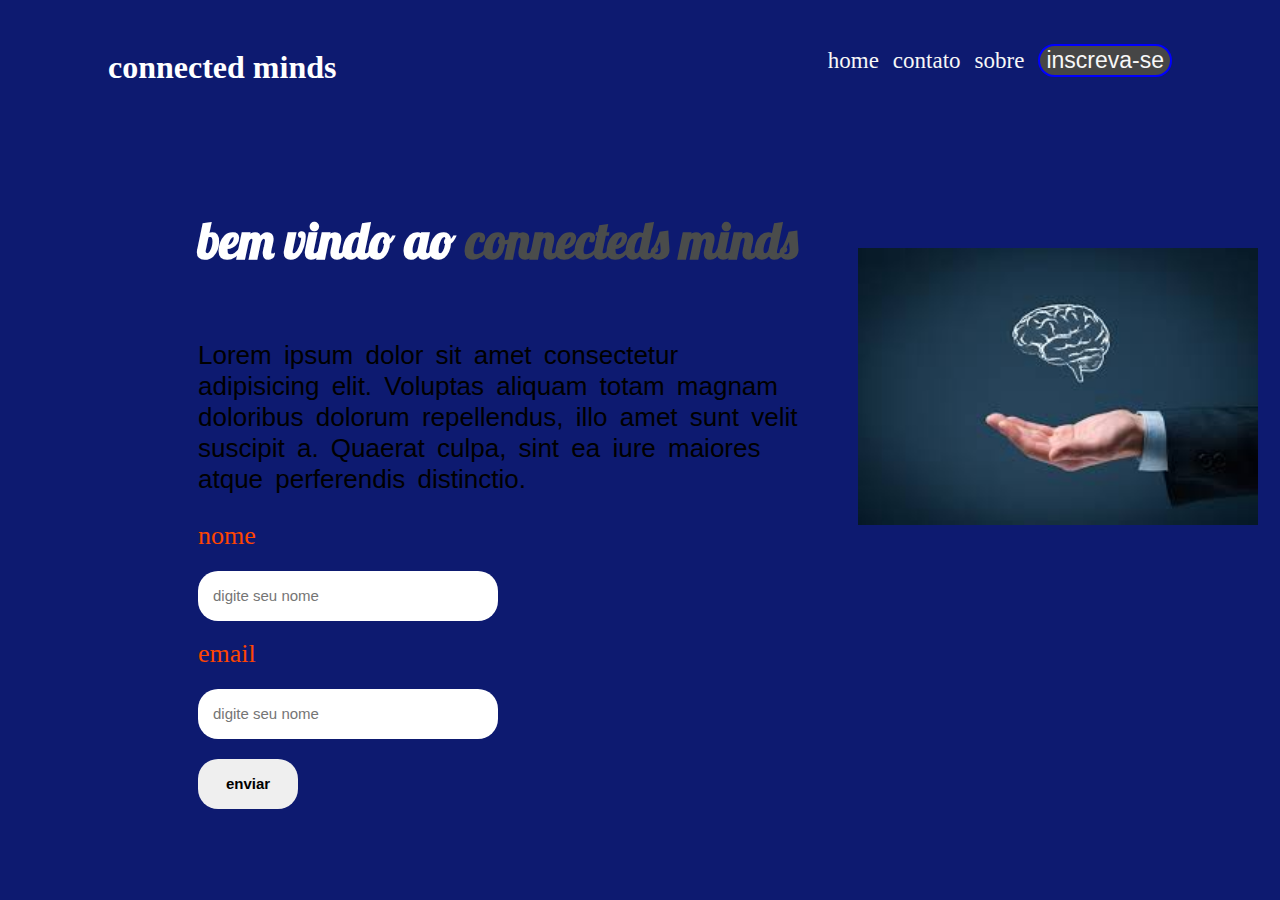
<file: index.html>
<!DOCTYPE html>
<html lang="en">
<head>
    <meta charset="UTF-8">
    <meta http-equiv="X-UA-Compatible" content="IE=edge">
    <meta name="viewport" content="width=device-width, initial-scale=1.0">
    <link rel="stylesheet" href="type.css">
    <link rel="stylesheet" href="media.css">
    <link rel="preconnect" href="https://fonts.googleapis.com"><link rel="preconnect" href="https://fonts.gstatic.com" crossorigin><link href="https://fonts.googleapis.com/css2?family=Lobster&display=swap" rel="stylesheet">
    <title>landing page</title>
</head>
<body>
    <header>
    
    <h1>connected minds</h1>
        
    
    <ul>
        <a href="index.html"><li>home</li></a>
        <a href="contato.html"><li>contato</li></a>
        <a href="sobre.html"><li>sobre</li></a>
        <button><a href="inscreva-se.html"><li>inscreva-se</li></a></button>
    </ul>
      
    </header>
    <main>
        <aside>
            <h2>bem vindo ao <span>connecteds minds</span></h2>
            
            <p class="asidep">Lorem ipsum dolor sit amet consectetur adipisicing elit. Voluptas aliquam totam magnam doloribus dolorum repellendus, illo amet sunt velit suscipit a. Quaerat culpa, sint ea iure maiores atque perferendis distinctio.</p>
            <form class="form">
                <label for="nome">nome</label>
                <input type="text" name="nome" placeholder="digite seu nome" required>
                <br>
                <label for="name">email</label>
                <input type="text" name="email" placeholder="digite seu nome" required>
                <input type="submit" name="bt enviar" value="enviar">
                <br><br>

            </form>
        </aside>
        <article>
            <img src="img/download (5).jpg" alt="imagem do article">
        </article>
    </main>
</body>
</html>
</file>
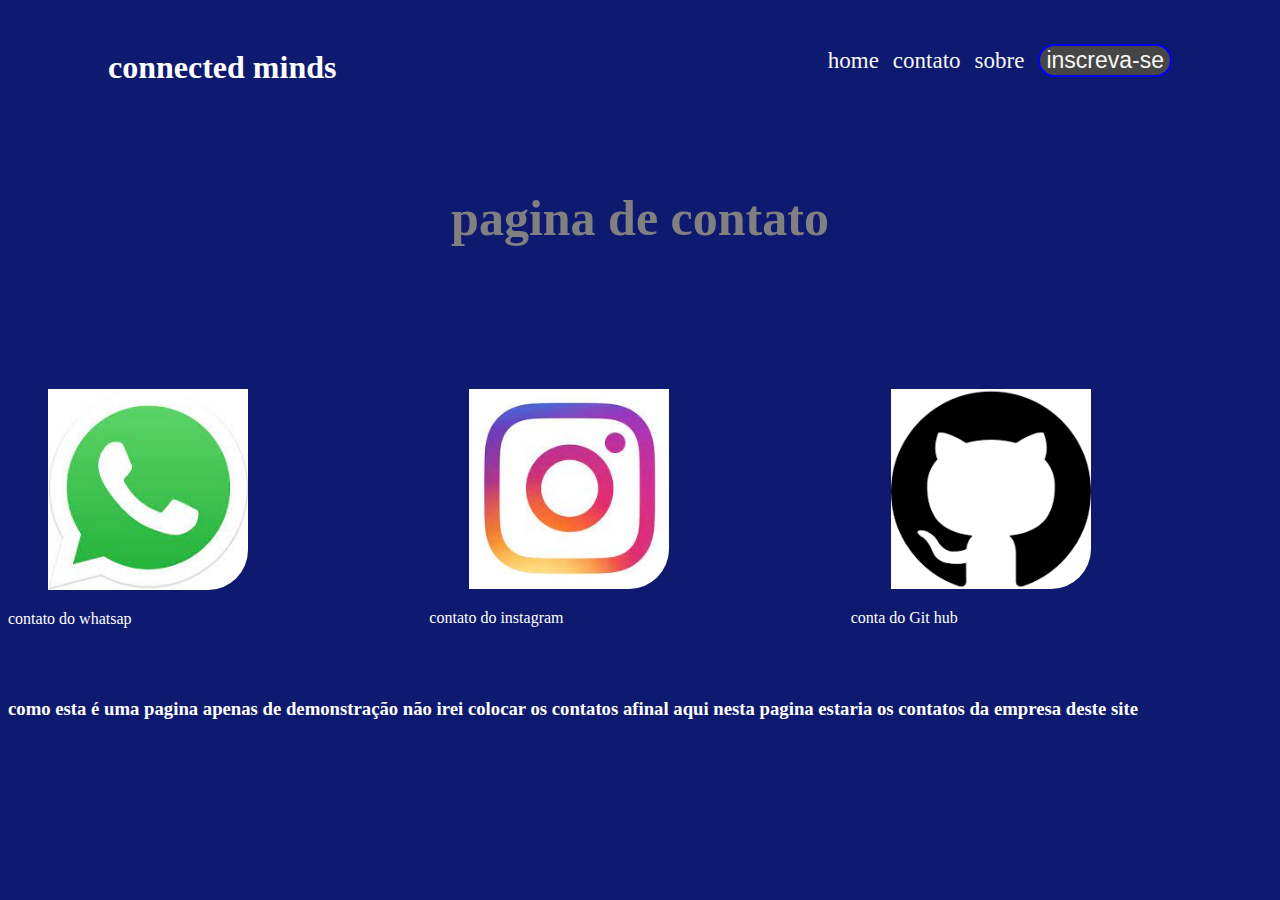
<file: contato.html>
<!DOCTYPE html>
<html lang="en">
<head>
    <meta charset="UTF-8">
    <meta http-equiv="X-UA-Compatible" content="IE=edge">
    <meta name="viewport" content="width=device-width, initial-scale=1.0">
    <link rel="stylesheet" href="type.css">
    <title>contato</title>
</head>
<body>
    <header>
    
        <h1>connected minds</h1>
            
        <ul>
            <a href="index.html"><li>home</li></a>
            <a href="contato.html"><li>contato</li></a>
            <a href="sobre.html"><li>sobre</li></a>
            <button><a href="inscreva-se.html"><li>inscreva-se</li></a></button>
        </ul>
          
        
        </header>
        
        <h2 class="cont">pagina de contato</h2>
        <main class="grid-main">
            <div class="one">
            <img  class="im" src="img/download (2).jpg" alt="whatsaap">
            <p>contato do whatsap</p><br>
            
            </div>
            <div class="tress">
            <img class="im" src="img/download.jpg" alt="instagram">
            <p>contato do instagram</p>
            <p><a></a></p>
            </div>
            <div class="tree">
            <img class="im" src="img/download.png" alt="Git hub">
            <p>conta do Git hub</p>
            </div>
        </main>
        <br>
        <h3> como esta é uma pagina apenas de demonstração não irei colocar os contatos afinal aqui nesta pagina estaria os contatos da empresa deste site</h3>
</body>
</html>
</file>
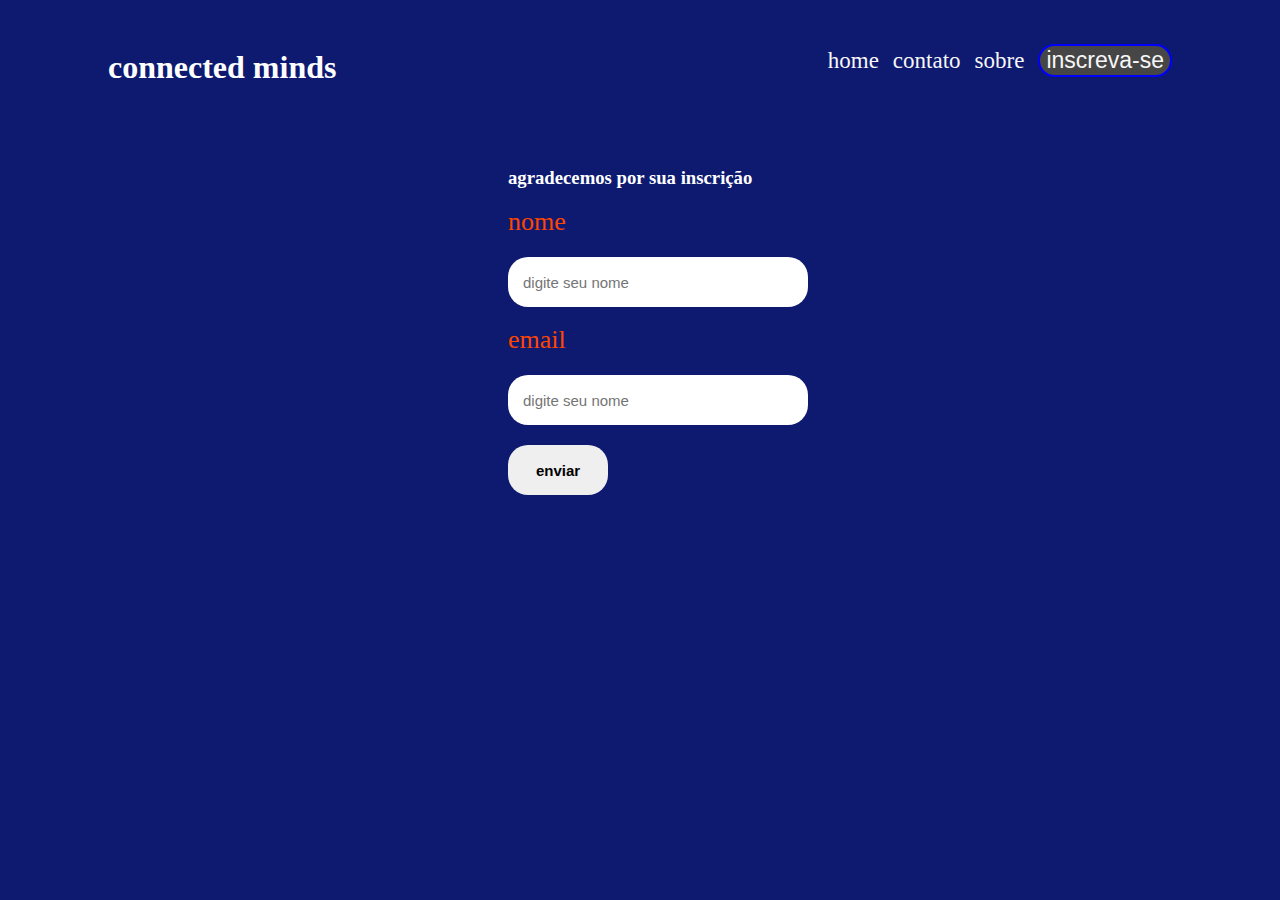
<file: inscreva-se.html>
<!DOCTYPE html>
<html lang="en">
<head>
    <meta charset="UTF-8">
    <meta http-equiv="X-UA-Compatible" content="IE=edge">
    <meta name="viewport" content="width=device-width, initial-scale=1.0">
    <link rel="stylesheet" href="type.css">
    <title>inscreva-se</title>
</head>
<body>
    <header>
    
        <h1>connected minds</h1>
            
        
        <ul>
            <a href="index.html"><li>home</li></a>
            <a href="contato.html"><li>contato</li></a>
            <a href="sobre.html"><li>sobre</li></a>
            <button><a href="inscreva-se.html"><li>inscreva-se</li></a></button>
        </ul>
          
        </header>
        <h3 style="padding-left: 500px;">agradecemos por sua inscrição</h3>
        <form class="form1">
            <label for="nome">nome</label>
            <input type="text" name="nome" placeholder="digite seu nome" required>
            <br>
            <label for="name">email</label>
            <input type="text" name="email" placeholder="digite seu nome" required>
            <input type="submit" name="bt enviar" value="enviar">
            <br><br>

        </form>
</body>
</html>
</file>
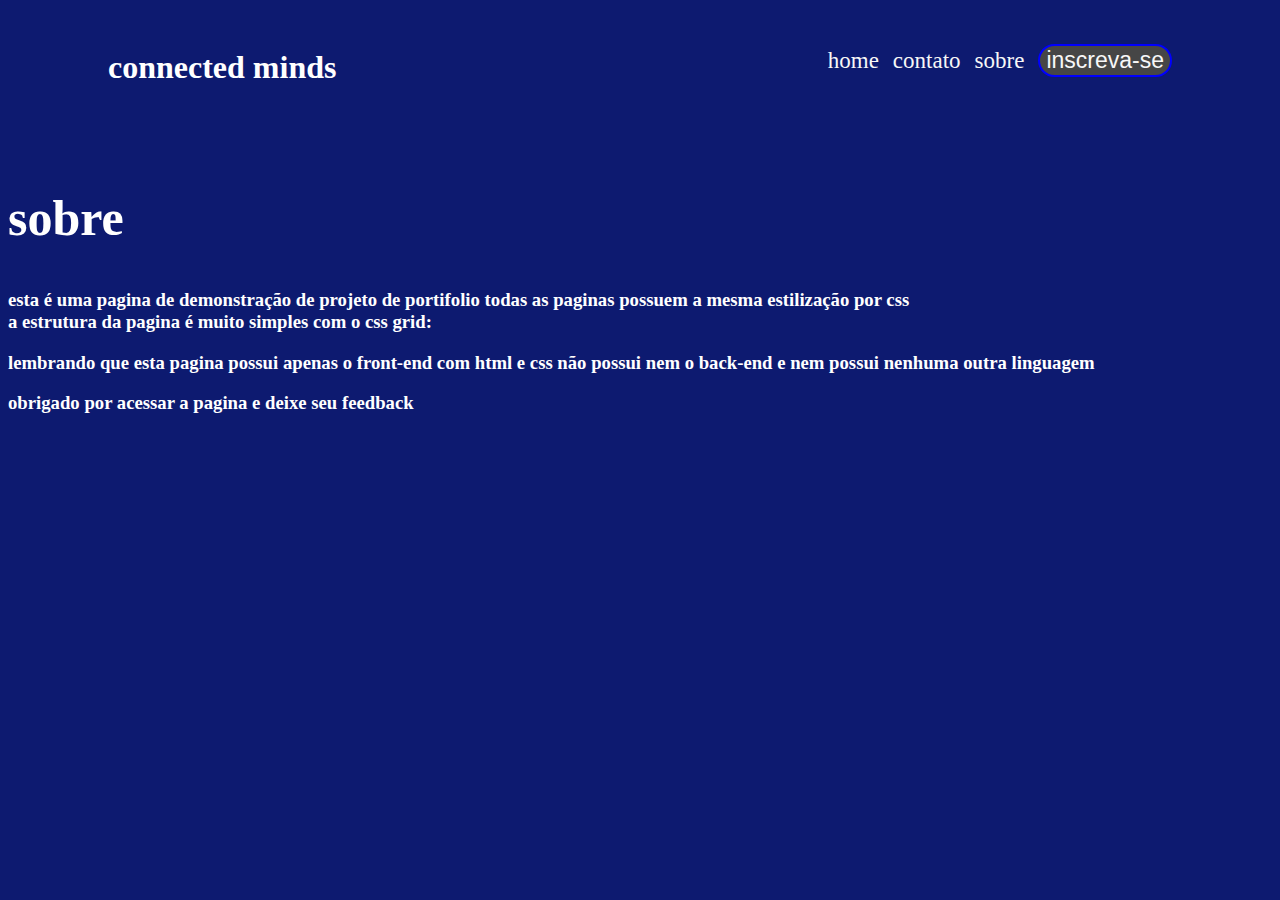
<file: sobre.html>
<!DOCTYPE html>
<html lang="en">
<head>
    <meta charset="UTF-8">
    <meta http-equiv="X-UA-Compatible" content="IE=edge">
    <meta name="viewport" content="width=device-width, initial-scale=1.0">
    <link rel="stylesheet" href="type.css">
    <title>sobre</title>
</head>
<body>
    <header>
    
        <h1>connected minds</h1>
            
        <ul>
            <a href="index.html"><li>home</li></a>
            <a href="contato.html"><li>contato</li></a>
            <a href="sobre.html"><li>sobre</li></a>
            <button><a href="inscreva-se.html"><li>inscreva-se</li></a></button>
        </ul>
        </header>
        <h2> sobre</h2>
        <h3>esta é uma pagina de demonstração de projeto de portifolio todas as paginas possuem a mesma estilização por css <br> a estrutura da pagina é muito simples com o css grid:</h3>
        <h3>lembrando que esta pagina possui apenas o front-end com html e css não possui nem o back-end e nem possui nenhuma outra linguagem </h3>
        <h3> obrigado por acessar a pagina e deixe seu feedback</h3>
</body>
</html>
</file>
<file: type.css>
body{
    background-color: rgb(13, 26, 112);
    color: rgb(255, 255, 255);
}
*{
    text-decoration: none;
    list-style: none;
}
h1:hover{
    border: solid 7px rgb(0, 0, 0);
    border-radius: 20px;
    background-color: black;
}
header{
    display: flex;
    justify-content: space-between;
    padding: 40px 100px;
    padding-top: 20px;

}

li{ 
    display: inline-block;
    text-align: center;
    font-size: 23px;
    
}
ul{
    word-spacing: 10px;
}



a{
    color: rgb(247, 247, 247);
}
a:hover{
    color:  rgb(0, 0, 0);
    transition: 1s all;
    
}
button{
    background-color: rgb(70, 70, 70);
    border: solid 2px blue;
    border-radius: 20px;
}
button:hover{
    background-color: rgb(35, 3, 247);
    border: solid 2px gray;
}
main{
    display: flex;
    flex-direction: row;
}
span{
    color: rgb(74, 76, 75);
}
h2{
    
    font-family: Lobster;
    font-size: 50px;
}

img{
    width: 400px;
    padding-top: 100px;
    padding-left: 40px;
    
}
aside{
    padding: 20px 20px;
    padding-top: 20px;
    padding-left: 190px;
    display: flex;
    flex-direction: column;
    max-width: 600px;
    
}



.asidep{
    color: rgb(0, 0, 0);
    font-size: 26px;
    font-family: Impact, Haettenschweiler, 'Arial Narrow Bold', sans-serif;
    word-spacing: 5px;
}

form{
    display: flex;
    flex-direction: column;
    width: 300px;
    
}

input{

    border-radius:  20px;
    margin-top: 20px;
    height: 20px;
    padding: 15px;
    border: none;
    font-size: 15px;
}

label{
    font-size: 26px;
    color: orangered;
}

form [type="submit"]{
    width: 100px;
    height: 50px;
    font-weight: bold;
    cursor: grab;
    
}

.cont{
    text-align: center;
    color: gray;
}

.cont:hover{
    color: black;
}

.grid-main{
    display: grid;
    grid-template-columns: auto auto auto;
}

.im{
    width: 200px;
    border-radius: 40px;
}

.form1{
   padding-left: 500px;
}
</file>
<file: media.css>
@media screen and (max-width: 760px){
    body{
        background-color: red;
    }
    header{
        display: flex;
        flex-direction: column;
    }
    main{
        flex-direction: column;
    }
    label{
        color: black;
    }
    h2{
        font-size: 30px;
    }
    form{
        margin: 0 auto;
    }
    input{
        align-self: center;
    }
    img{
        display: none;
    }
    ul{
        text-align: center;
    }
    }
</file>
